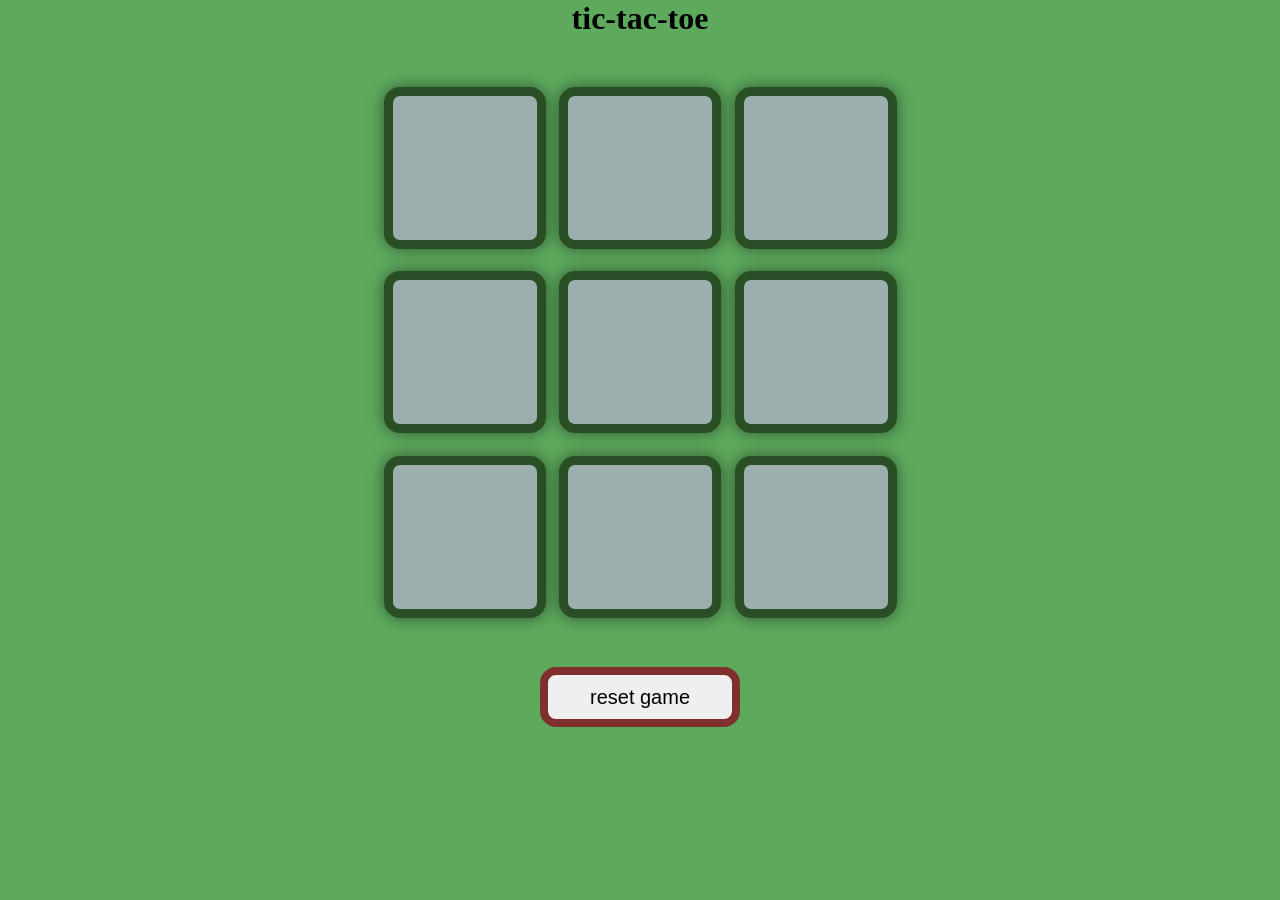
<file: tic-tac-toe/index.html>
<!DOCTYPE html>
<html lang="en">
<head>
    <meta charset="UTF-8">
    <meta name="viewport" content="width=device-width, initial-scale=1.0">
    <title>tic-tac-toe</title>
    <link rel="stylesheet" href="style.css">
</head>

<body>
    <div class="msgcontainer hide">
        <p id="msg">winner</p>
        <button id="newbutton"> newgame</button>

    </div>
    <main>
        <h1>tic-tac-toe</h1>
        <div class="container">

            <div class="game">
                <button class="box"> </button>
                <button class="box"> </button>
                <button class="box"> </button>
                <button class="box"> </button>
                <button class="box"> </button>
                <button class="box"> </button>
                <button class="box"> </button>
                <button class="box"> </button>
                <button class="box"> </button>
                
            </div>
            
        </div>
        <button id="resetgame">reset game </button>
    </main>
    
    <script src="javascript.js"></script>
</body>
</html>
</file>
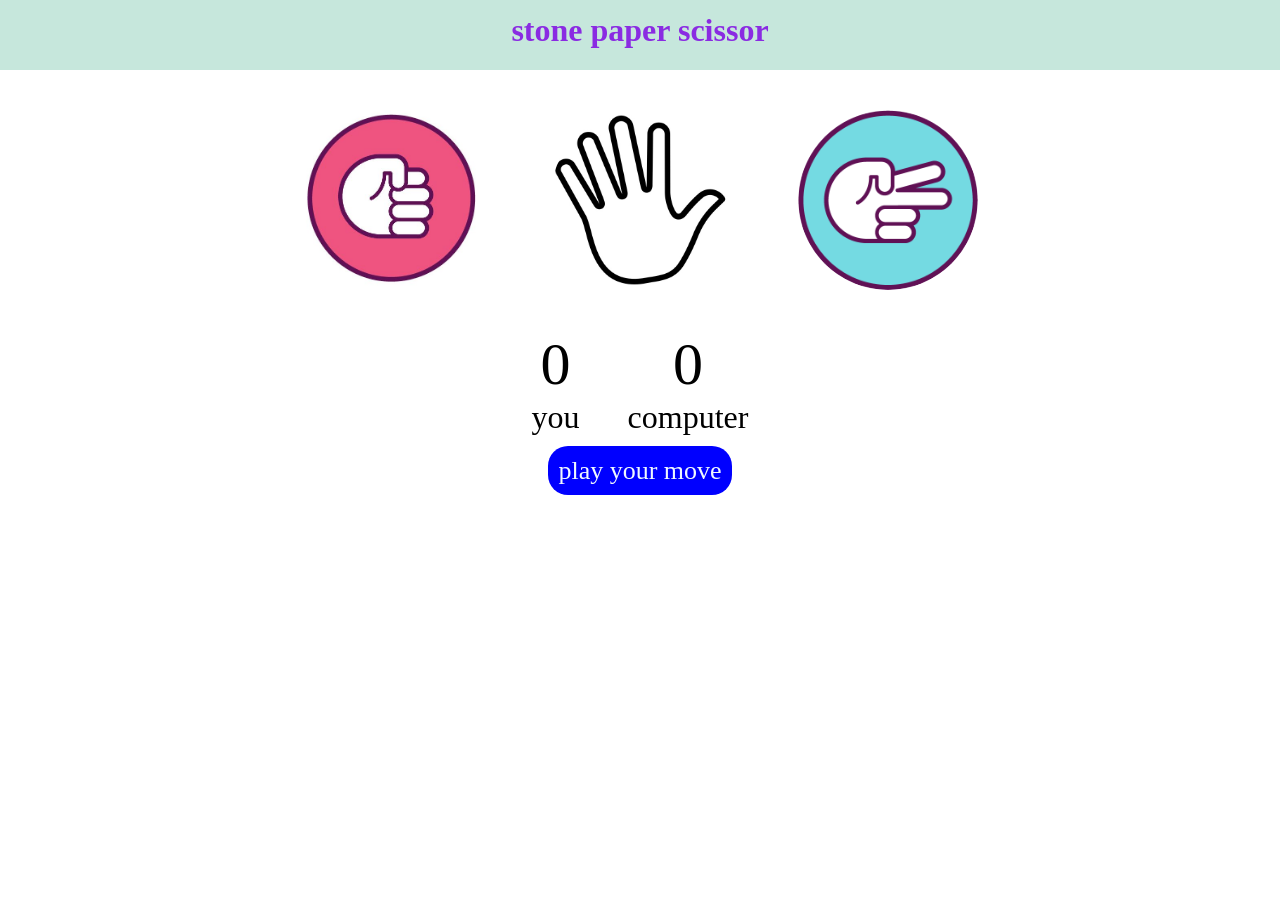
<file: rockpaperscissor/rpsindex.html>
<!DOCTYPE html>
<html lang="en">
<head>
    <meta charset="UTF-8">
    <meta name="viewport" content="width=device-width, initial-scale=1.0">
    <title>stonepaperscissor</title>
    <link rel="stylesheet" href="rpsstyle.css">
</head>
<body>
    
        <h1>stone paper scissor</h1>
        <div class="choices">
            <div class="choice" id="rock">
                <img src="rock.jpg" alt="A rock">
            </div>
            <div class="choice" id="paper">
                <img src="paper.jpg" alt="A paper">
            </div>
            <div class="choice" id="scissor">
                <img src="scissor.png" alt ="A scissor">
            </div>
             
        </div>
        <div class="score-board">
            <div class="score">
                <p id="user-score">0</p>
                <p>you</p>
            </div>
            <div class="score">
                <p id="computer-score">0</p>
                <p >computer</p>
            </div>
        </div>
        <div class="msgcontainer">
            <p id="msg">play your move</p>
        </div>
    
    <script src="rpsjavascript.js"></script>
</body>
</html>
</file>
<file: tic-tac-toe/style.css>
*{
    margin:0;
    padding:0;
}

body{
    background-color: rgb(93, 170, 93);
    text-align: center;
}
.container{
    height: 70vh;
    display: flex;
    justify-content: center;
    align-items: center;
    
}
.game{
    height: 60vmin;
    width: 60vmin;
    display: flex;
    flex-wrap: wrap;
    justify-content: center;
    align-items: center;
    gap: 1.5vmin;
}
.box{
    height: 18vmin;
    width: 18vmin;
    border-radius: 1rem;
    border: 1vmin solid rgb(42, 78, 38);
    box-shadow: 0 0 1rem rgb(0, 0, 0,0.5);
    font-size: 8vmin;
    color: peru;
    background-color: rgb(155, 175, 175);
}
.box.o{
    color: red;
}
.box.x{
    color: pink;
}
#resetgame{
    height: 60px;
    width: 200px;
    font-size: 20px;
    border-radius: 16px;
    border: 8px solid rgb(128, 47, 47);
    box-shadow: 0 0 1rem rgb(41, 17, 17,10vmin);
}
#newbutton{
    height: 60px;
    width: 200px;
    font-size: 20px;
    border-radius: 16px;
    border: 8px solid rgb(28, 122, 51);
    box-shadow: 0 0 1rem rgb(41, 17, 17,10vmin);
}
#msg{
    color: antiquewhite;
    font-size: 50px;
    
}
.msgcontainer{
    height: 800px;
    display: flex;
    justify-content: center;
    align-items: center;
    flex-direction: column;
    gap: 20px;
}
.hide{
    display: none;
}
.ocolor{

}
</file>
<file: rockpaperscissor/rpsstyle.css>
*{
    margin: 0;
    padding: 0;
}
h1{
    background-color: rgba(71, 179, 143, 0.308);
    text-align: center;
    color: blueviolet;
    height: 70px;
    line-height: 60px;
    
}
.choice{
    height: 200px;
    width: 200px;
    border-radius: 50%;
    display: flex;
    justify-content: center;
    align-items: center;
    overflow: hidden;
}
.choice:hover{
    cursor: pointer;
    background-color: #081b31;
    transform: scale(1.08);
}
img{
    height: 180px;
    width: 180px;
    display: block;
    
    object-fit: cover;
    border-radius: 50%;
    
    

}
.choices{
    display:flex;
    justify-content: center;
    align-items: center;
    margin-top: 30px;
    gap: 3rem;

}
.score-board{
    display: flex;
    justify-content: center;
    text-align: center;
    margin-top: 30px;
    font-size: 2rem;
    gap: 3rem;
}
.msgcontainer{
    text-align: center;
    margin-top: 20px;
   
}
#msg{
    height: 20px;
    background-color: blue;
    color: aliceblue;
    font-size: 26px;
    padding: 10px;
    display: inline;
    border-radius: 20px;
}
#user-score,#computer-score{
    font-size: 60px;
   
}
</file>
